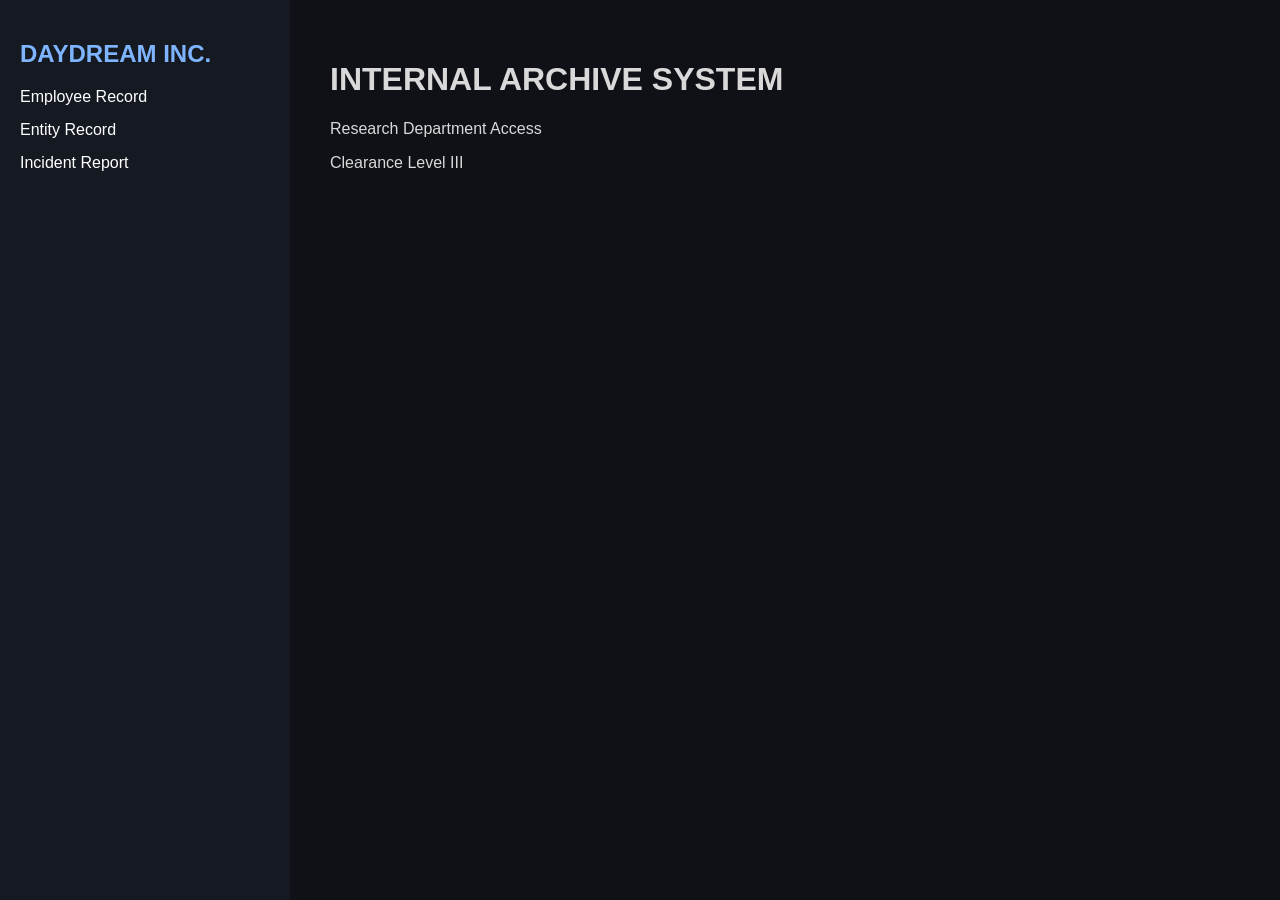
<file: index.html>
<!DOCTYPE html>
<html>

<head>
    <title>Daydream Inc. Archive</title>

    <link rel="stylesheet" href="css/style.css">
</head>

<body>

<div class="container">

    <div class="sidebar">

        <h2>DAYDREAM INC.</h2>

        <a href="pages/kaito.html">
            Employee Record
        </a>

        <a href="pages/kid.html">
            Entity Record
        </a>

        <a href="pages/incident-441.html">
            Incident Report
        </a>

    </div>

    <div class="content">

        <h1>
            INTERNAL ARCHIVE SYSTEM
        </h1>

        <p>
            Research Department Access
        </p>

        <p>
            Clearance Level III
        </p>

    </div>

</div>

</body>
</html>
</file>
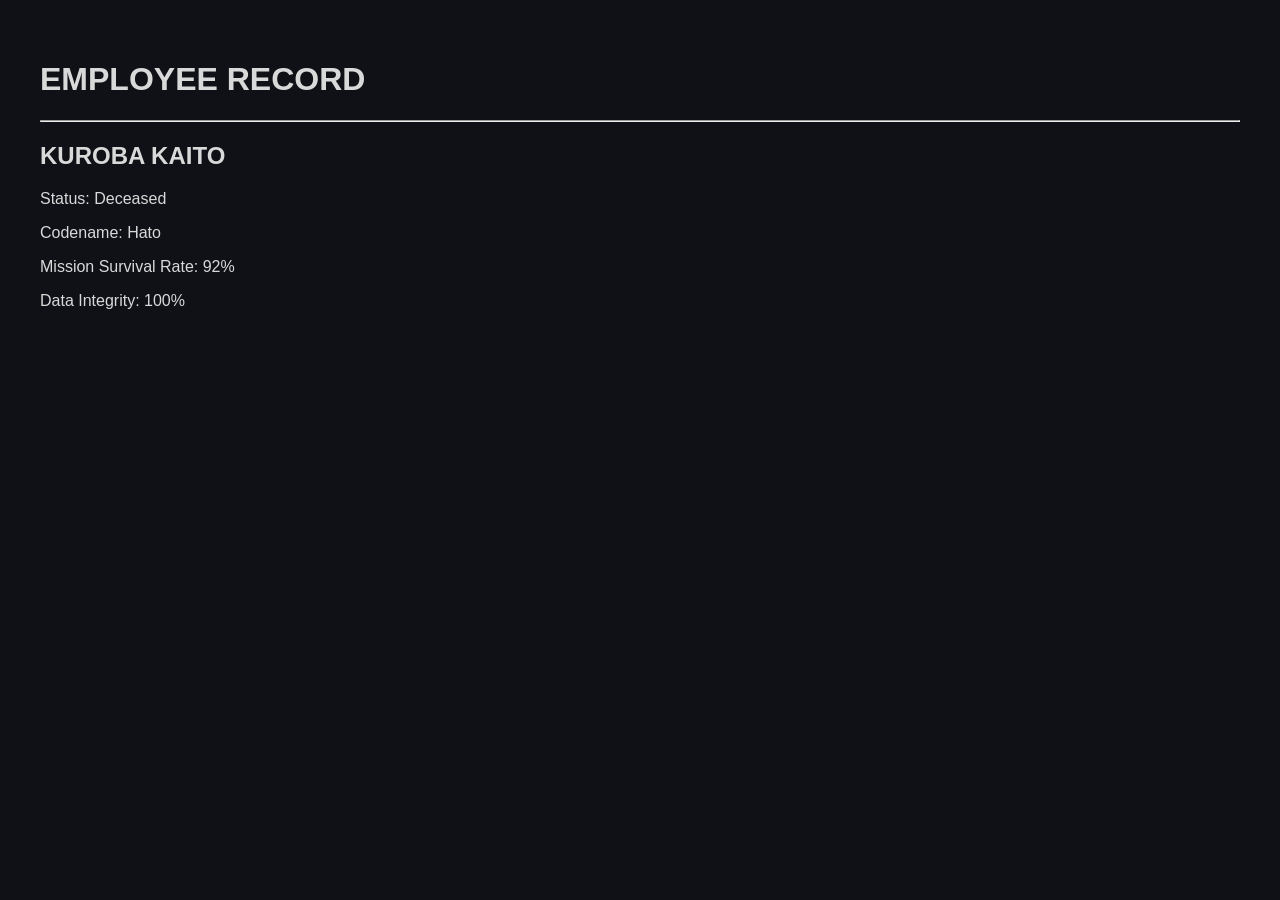
<file: pages/kaito.html>
<!DOCTYPE html>
<html>

<head>

<title>Kuroba Kaito</title>

<link rel="stylesheet" href="../css/style.css">

</head>

<body>

<div class="content">

<h1>EMPLOYEE RECORD</h1>

<hr>

<h2>KUROBA KAITO</h2>

<p>Status: Deceased</p>

<p>Codename: Hato</p>

<p>Mission Survival Rate: 92%</p>

<p>Data Integrity: 100%</p>

</div>

</body>

</html>
</file>
<file: css/style.css>
body{
    background:#0f1117;
    color:#d9d9d9;
    font-family:Arial,sans-serif;
    margin:0;
}

.container{
    display:flex;
    height:100vh;
}

.sidebar{
    width:250px;
    background:#151922;
    padding:20px;
}

.sidebar h2{
    color:#7fb4ff;
}

.sidebar a{
    display:block;
    color:white;
    text-decoration:none;
    margin-top:15px;
}

.content{
    flex:1;
    padding:40px;
}
</file>
